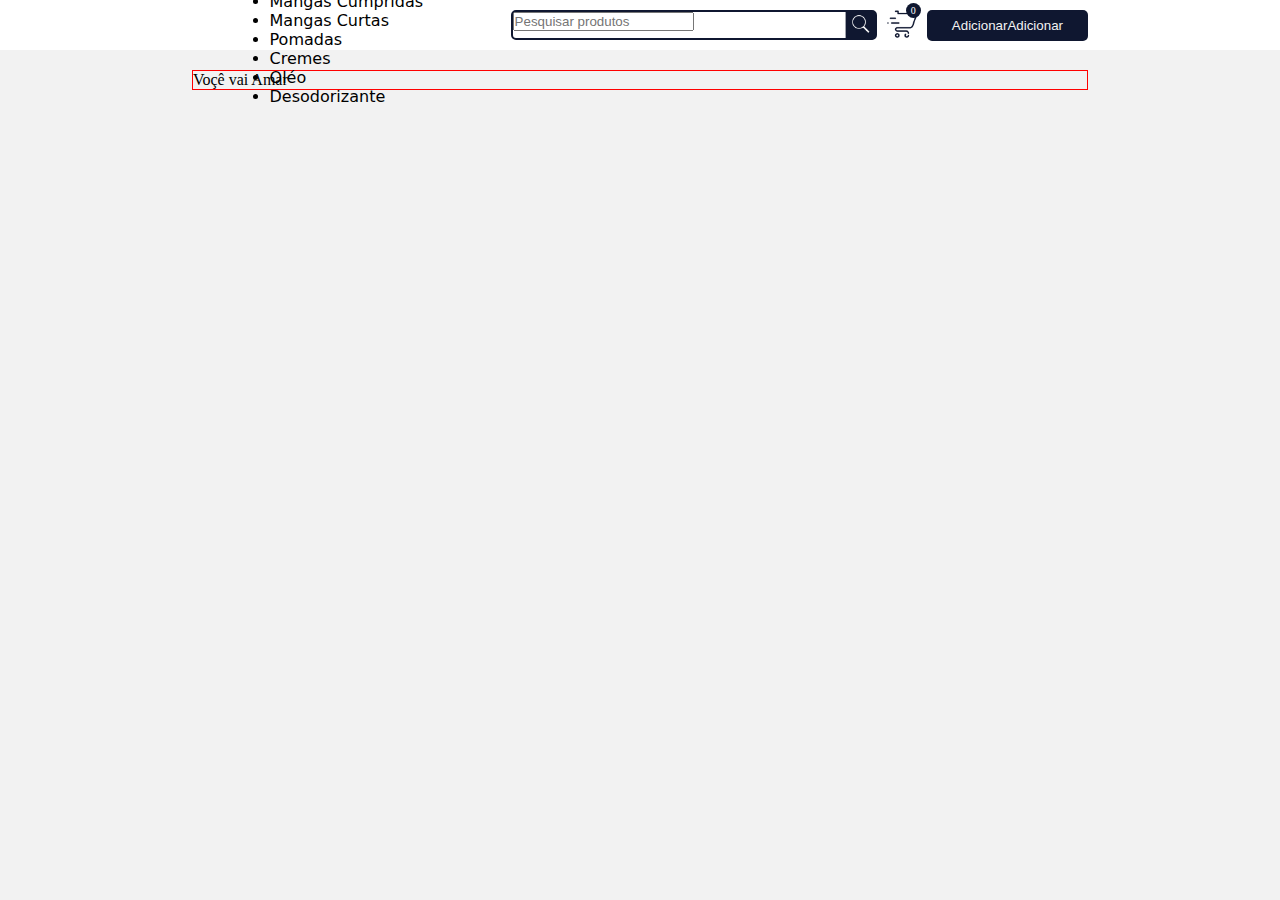
<file: index.html>
<!DOCTYPE html>
<html lang="pt">
<head>
    <meta charset="UTF-8">
    <meta name="viewport" content="width=device-width, initial-scale=1.0">
    <title>pagima principal</title>
    <link rel="stylesheet" href="./style/style.css">
</head>
<body>
    <header id="container-head">

        <div id="container2">
            <!-- logo -->
            <div id="logo-container">
                <h1>AliExpress</h1>
                <a href="#" id="drop-cat">
                    <img src="./imagens/icons8_menu.ico" alt="icone-drop" width="20px">
                </a>
                <div id="drop-drap">
                    <ul>
                        <li>Mangas Cumpridas</li>
                        <li>Mangas Curtas</li>
                        <li>Pomadas</li>
                        <li>Cremes</li>
                        <li>Oléo</li>
                        <li>Desodorizante</li>
                    </ul>
                </div>
            </div>

            <div id="container-input"  tabindex="0">
                <label for="input-seach" class="sr-only"><img src="./imagens/icons8_search.ico" alt="pesquisa" width="20px"></label>
                <input type="search" name="" id="input-search" placeholder="Pesquisar produtos">
            </div>

            <div id="contanier-car">
                <span id="num-produtos">0</span>
                <img src="./imagens/icons8_fast_cart.ico" alt="carrinho" width="30px">
            </div>
            
            <div id="btn-add">
                <button>Adicionar</button>
            </div>
        </div>
    </header>

    <section id="container-card">
        <div id="text-exp">
            <span></span>
            <p>Voçê vai Amar</p>
            <span></span>
        </div>

        <div id="cards-main">
            <!-- cards -->
            <!-- 1 -->
            <!-- <div class="card">
                <div class="cont-img">
                    <img src="./imagens/OIP (1).jpg" alt="produto-1">
                </div>
                <h3 class="preco">MUR20.23</h3>
                <del id="text-riscado">MUR20.2</del>
                <p>descript</p>
                <small class="fret">gratis ou não</small>
            </div>
             -->
        </div>
    </section>


    <script src="./js/index.js"></script>
</body>
</html>
</file>
<file: style/style.css>
*{
    box-sizing: border-box;
    padding: 0;
    margin: 0;
}
body{
    height:100vh;
    background:var(--bg-main);
}
:root
{
    --bg-cor:#0f1730;
    --bg-main:#f2f2f2;
}
#container-head
{
    display: flex;
    align-items:center;
    justify-content: center;
    background: #fff;
    height:50px;
}
#container2
{
    width:70%;
    display: flex;
    align-items:center;
    justify-content:space-around;
    /* background: #f2f2f2; */
    gap:10px;
}
#logo-container{
    /* border: 1px solid red; */
    display: flex;
    align-items:center;
    justify-content:center;
    flex-wrap: wrap;
    gap:10px;
    font-family: system-ui, -apple-system, BlinkMacSystemFont, 'Segoe UI', Roboto, Oxygen, Ubuntu, Cantarell, 'Open Sans', 'Helvetica Neue', sans-serif;
}
#logo-container h1{
    color:var(--bg-cor) ;
    font-weight:400;
}
#logo-container a{
    background:var(--bg-main);
    display: flex;
    align-items: center;
    justify-content:center;
    padding:2px 1px 0px 5px;
    border-radius:4px;
    text-decoration: none;
    border: 1px solid #e6e2e2;
    transform: translateY(3px);
}
#logo-container a::after
{
    content: '‣';
    transform: rotate(90deg);
    margin-left:2px;
    font-size:20px;
    margin-right:0;
    padding-right:0;
}

#container-input
{
    width:450px;
    height:30px;
    /* background: #0f1730; */
    position:relative;
    border: 2px solid var(--bg-cor);
    border-radius:5px;
}
#input-seach
{
    width: 100%;
    height: 100%;
    padding: 10px 8px;
    border: none;
}
#input-seach:focus
{
    outline: 2px solid var(--bg-cor);
    border-radius:3px;
}
#container-input label
{
    position: absolute;
    top:0;
    right:0;
    transform: translate(2%);
    padding:2px 5px;
    z-index: 999;
    background: var(--bg-cor);
    border-bottom-right-radius:5px;
     cursor: pointer;
}
#contanier-car
{
    background: #fff;
    position: relative;
    cursor: pointer;
}
#num-produtos
{
    background: var(--bg-cor);
    color: #fff;
    display: flex;
    align-items:center;
    justify-content: center;
    width: 15px;
    height: 15px;
    border-radius: 50%;
    font-size: 10px;
    position: absolute;
    top:-5px;
    right:-4px;
}
#btn-add button a
{
    /* border: 1px solid red; */
    /* background: rgba(0, 0, 0, 0.2); */
     color:var(--bg-main);
}
#btn-add button
{
    border:none;
    outline:none;
    background:var(--bg-cor); 
    border-radius: 5px;
    padding:8px 25px;
    color:var(--bg-main);
    cursor:pointer;
}


/* editando os cards */
#container-card
{
    width:70%;
    margin:20px auto 0 auto;
    border: 1px solid red;
} 
#cards-main
{
    display: flex;
}
.card{

}
.cont-img
{
    
}
</file>
